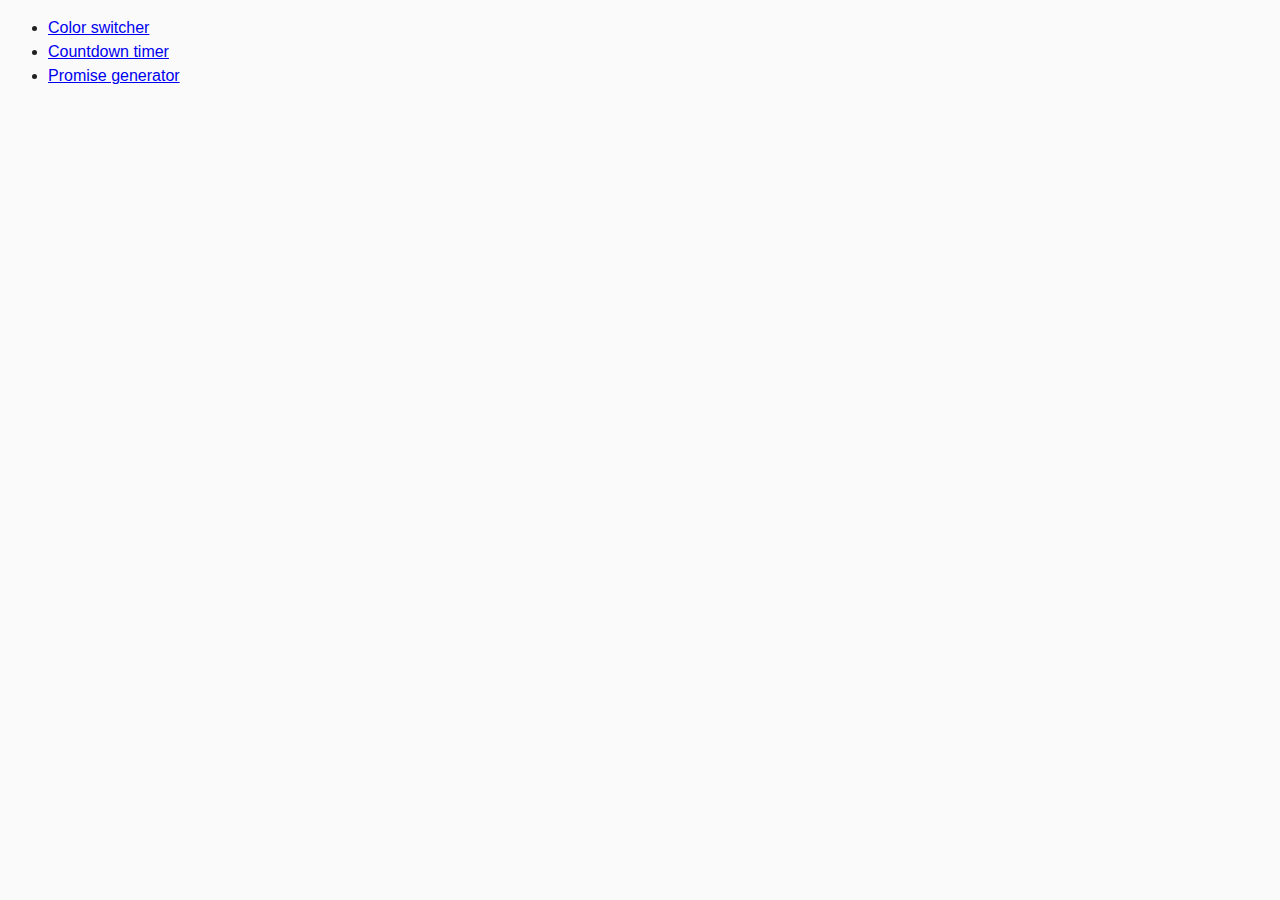
<file: src/index.html>
<!DOCTYPE html>
<html lang="en">
  <head>
    <meta charset="UTF-8" />
    <meta name="viewport" content="width=device-width, initial-scale=1.0" />
    <title>Homework 9</title>
    <link rel="stylesheet" href="css/common.css" />
  </head>
  <body>
    <ul>
      <li><a href="01-color-switcher.html">Color switcher</a></li>
      <li><a href="02-timer.html">Countdown timer</a></li>
      <li><a href="03-promises.html">Promise generator</a></li>
    </ul>
  </body>
</html>
</file>
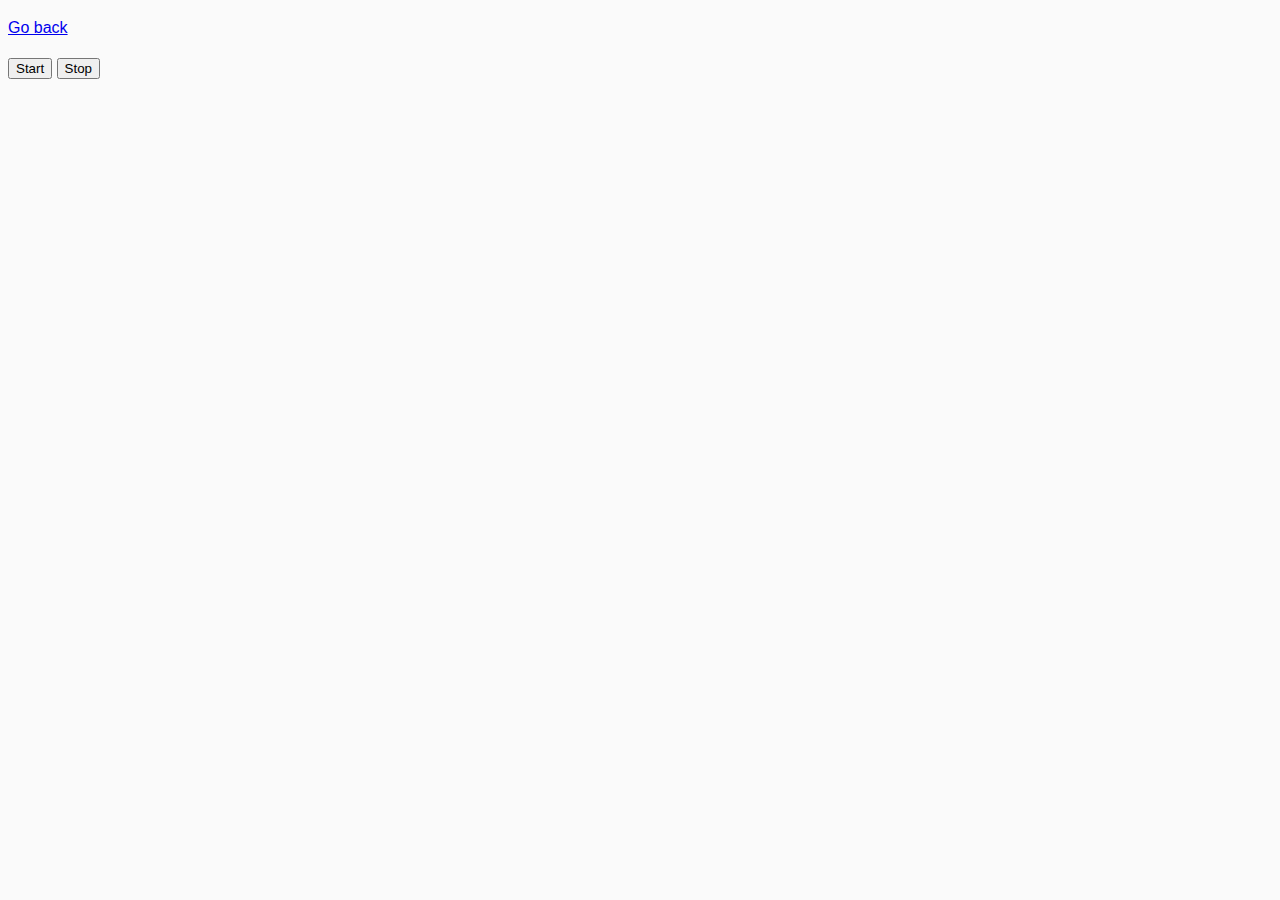
<file: src/01-color-switcher.html>
<!DOCTYPE html>
<html lang="en">
  <head>
    <meta charset="UTF-8" />
    <meta name="viewport" content="width=device-width, initial-scale=1.0" />
    <title>Color switcher</title>
    <link rel="stylesheet" href="css/common.css" />
  </head>
  <body>
    <p><a href="index.html">Go back</a></p>

    <button type="button" data-start>Start</button>
    <button type="button" data-stop>Stop</button>

    <script src="js/01-color-switcher.js" type="module"></script>
  </body>
</html>
</file>
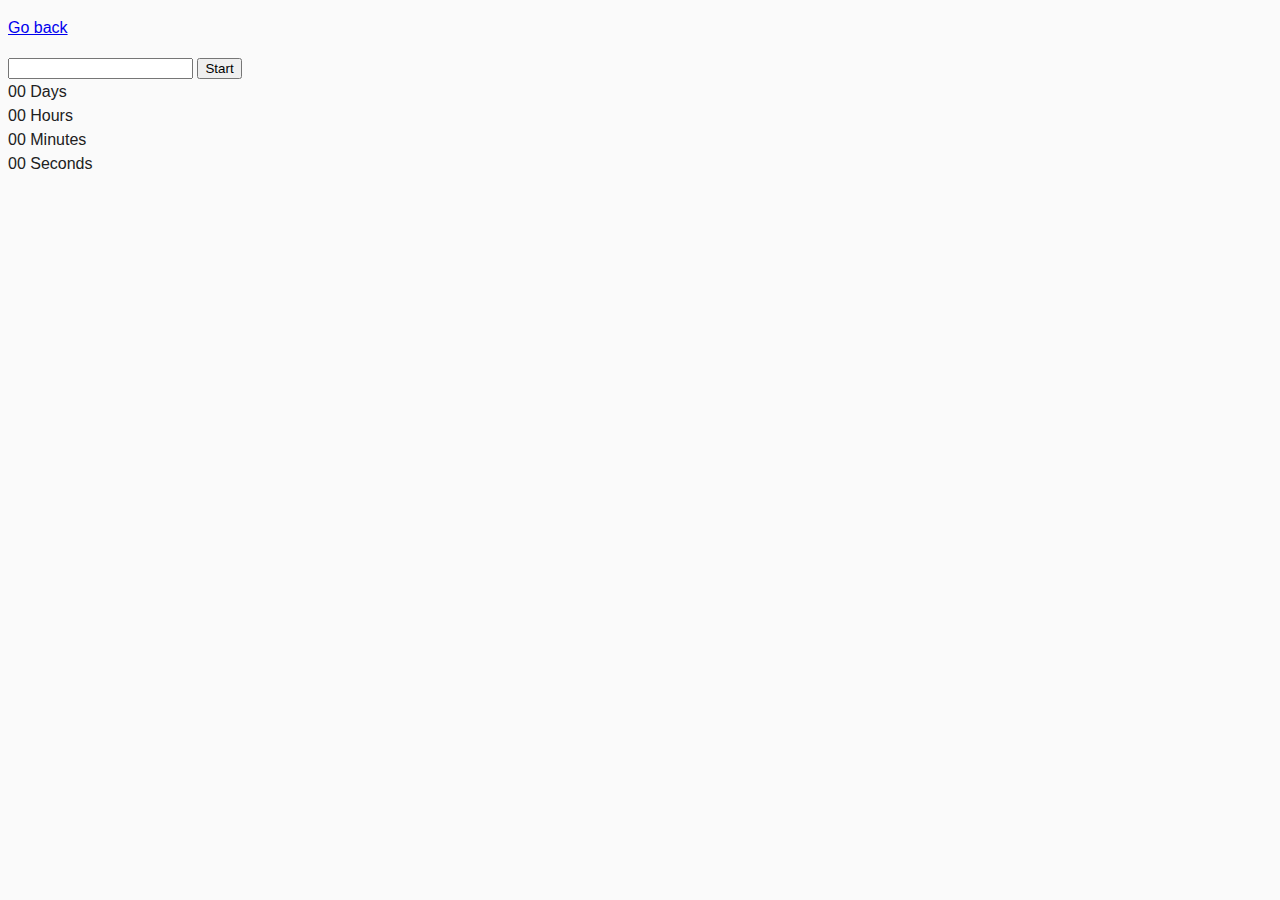
<file: src/02-timer.html>
<!DOCTYPE html>
<html lang="en">
  <head>
    <meta charset="UTF-8" />
    <meta name="viewport" content="width=device-width, initial-scale=1.0" />
    <title>Countdown timer</title>
    <link rel="stylesheet" href="css/common.css" />
  </head>
  <body>
    <p><a href="index.html">Go back</a></p>

    <input type="text" id="datetime-picker" />
    <button type="button" data-start>Start</button>

    <div class="timer">
      <div class="field">
        <span class="value" data-days>00</span>
        <span class="label">Days</span>
      </div>
      <div class="field">
        <span class="value" data-hours>00</span>
        <span class="label">Hours</span>
      </div>
      <div class="field">
        <span class="value" data-minutes>00</span>
        <span class="label">Minutes</span>
      </div>
      <div class="field">
        <span class="value" data-seconds>00</span>
        <span class="label">Seconds</span>
      </div>
    </div>

    <script src="js/02-timer.js" type="module"></script>
  </body>
</html>
</file>
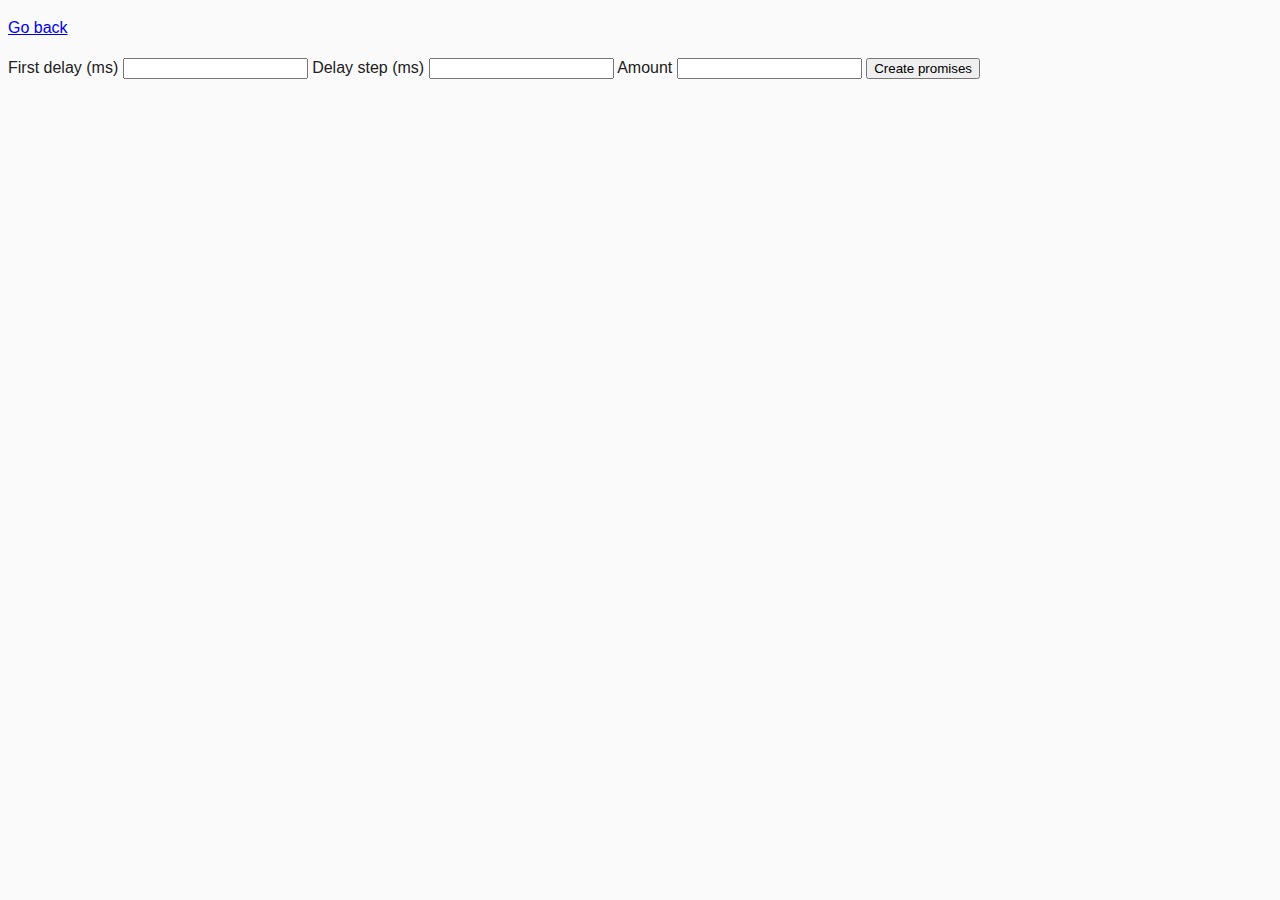
<file: src/03-promises.html>
<!DOCTYPE html>
<html lang="en">
  <head>
    <meta charset="UTF-8" />
    <meta name="viewport" content="width=device-width, initial-scale=1.0" />
    <title>Promise generator</title>
    <link rel="stylesheet" href="css/common.css" />
  </head>
  <body>
    <p><a href="index.html">Go back</a></p>

    <form class="form">
      <label>
        First delay (ms)
        <input type="number" name="delay" required />
      </label>
      <label>
        Delay step (ms)
        <input type="number" name="step" required />
      </label>
      <label>
        Amount
        <input type="number" name="amount" required />
      </label>
      <button type="submit">Create promises</button>
    </form>

    <script src="js/03-promises.js" type="module"></script>
  </body>
</html>
</file>
<file: src/css/common.css>
* {
  box-sizing: border-box;
}

body {
  font-family: -apple-system, BlinkMacSystemFont, 'Segoe UI', Roboto,
    Oxygen-Sans, Ubuntu, Cantarell, 'Helvetica Neue', sans-serif;
  -webkit-font-smoothing: antialiased;
  -moz-osx-font-smoothing: grayscale;
  background-color: #fafafa;
  color: #212121;
  line-height: 1.5;
}

img {
  display: block;
  max-width: 100%;
}
</file>
